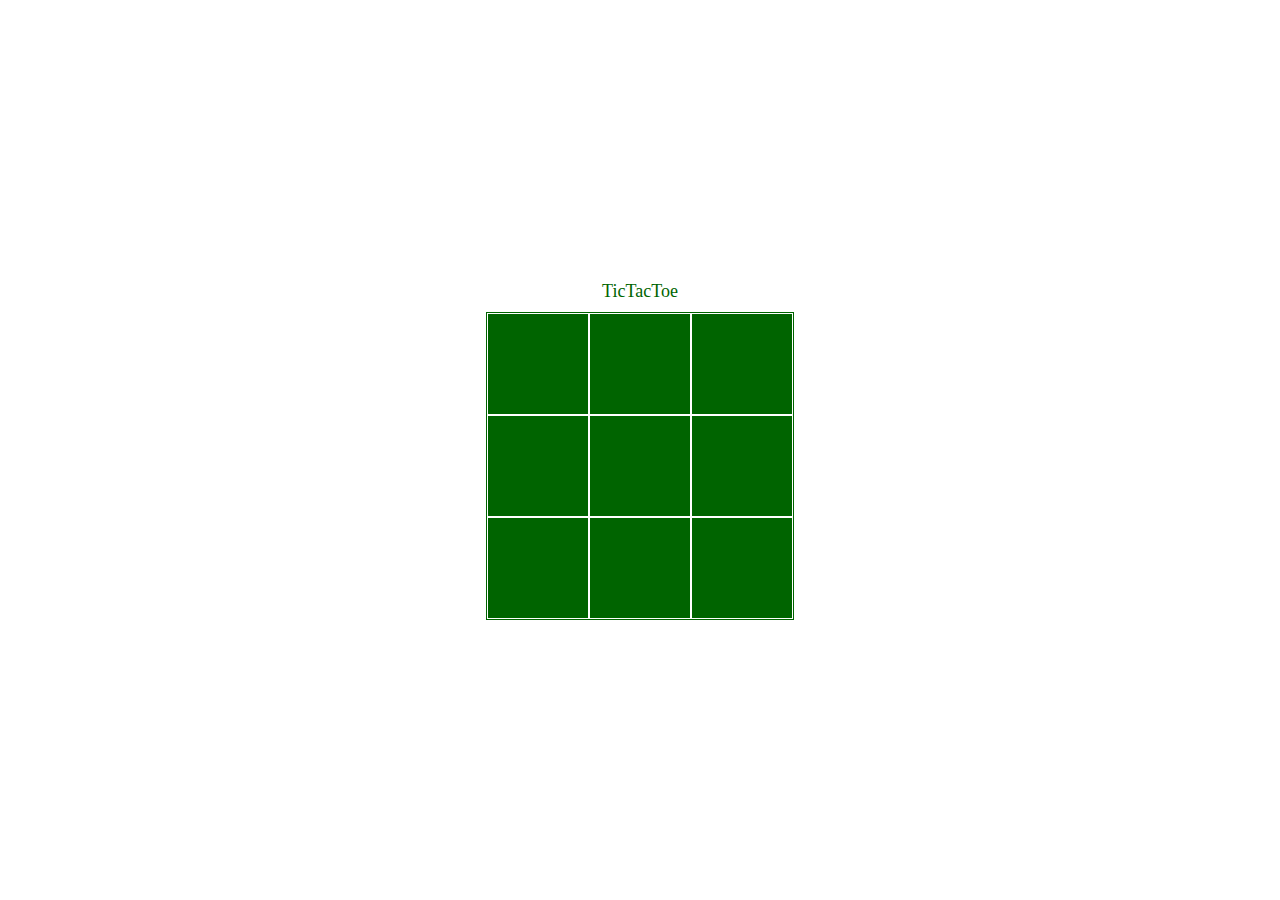
<file: Week_01/TicTacToe/index.html>
<!DOCTYPE html>
<html lang="en">
<head>
    <meta charset="UTF-8">
    <link rel="stylesheet" href="css/index.css">
    <title>TicTacToe</title>
</head>
<body>
    <div id="content">
        <div id="title">TicTacToe</div>
        <div id="checkerboard"></div>
    </div>
    <script src="js/index.js"></script>
</body>
</html>
</file>
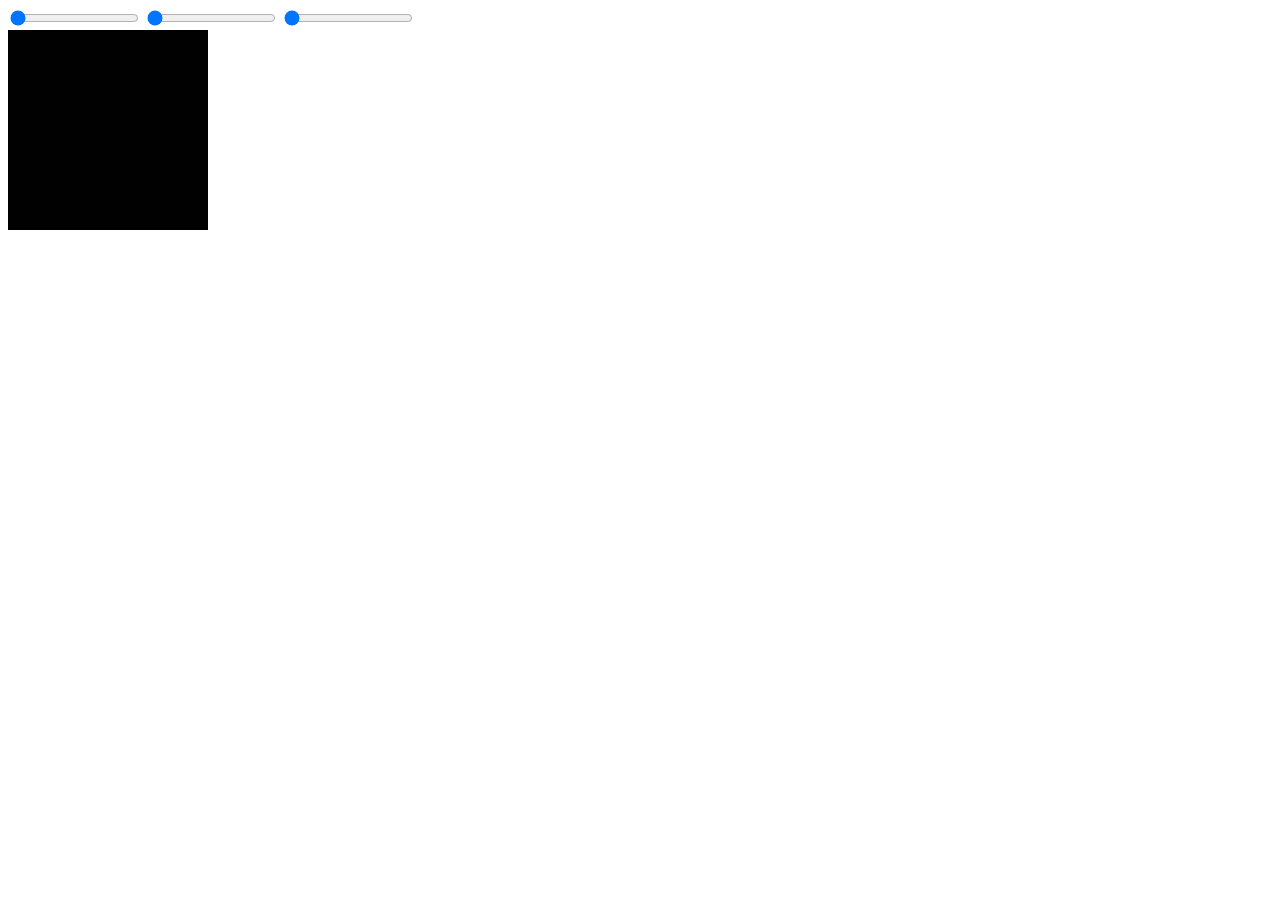
<file: Week_03/04_reactive/index.html>
<!DOCTYPE html>
<html lang="en">
<head>
    <meta charset="UTF-8">
    <title>reactive</title>
</head>
<body>
    <input type="range" id="r" min=0 max=255>
    <input type="range" id="g" min=0 max=255>
    <input type="range" id="b" min=0 max=255>
    <div id="color" style="width: 200px; height: 200px"></div>
<script>
    // // proxy
    // {
    //     let object = {
    //         a: 1,
    //         b: 2
    //     }
    //     let po = new Proxy(object, {
    //         set(target, p, value, receiver) {
    //             console.log(target);
    //             console.log(p);
    //             console.log(value);
    //             console.log(receiver);
    //         }
    //     });
    //     // po.a = 3;
    // }
    //
    // // reactive
    // {
        let usedReactivties = [];
        let object = {
            r: 1,
            g: 1,
            b: 1
        }

        let callbacks = new Map();
        let reactivities = new Map();
        let po = reactive(object)

        effect(() => {
            document.getElementById("r").value = po.r
        })
        effect(() => {
            document.getElementById("g").value = po.g
        })
        effect(() => {
            document.getElementById("b").value = po.b
        })

        document.getElementById('r').addEventListener("input", event => {
            po.r = event.target.value;
        })
        document.getElementById('g').addEventListener("input", event => {
            po.g = event.target.value;
        })
        document.getElementById('b').addEventListener("input", event => {
            po.b = event.target.value;
        })

        effect(() => {
            document.getElementById("color").style.backgroundColor = `rgb(${po.r},${po.g}, ${po.b})`
        })

        function effect(callback) {
            // callbacks.push(callback)
            usedReactivties = [];
            callback();
            console.log(usedReactivties);
            for(let reactivity of usedReactivties) {
                if (!callbacks.has(reactivity[0])) {
                    callbacks.set(reactivity[0], new Map);
                }

                if (!callbacks.get(reactivity[0]).has(reactivity[1])) {
                    callbacks.get(reactivity[0]).set(reactivity[1], []);
                }

                callbacks.get(reactivity[0]).get(reactivity[1]).push(callback);
            }
        }

        function reactive(obj) {
            if (reactivities.has(obj)) {
                return reactivities.get(obj)
            }
            let proxy = new Proxy(obj, {
                set(target, p, value, receiver) {
                    target[p] = value;
                    // for (let callback of callbacks) {
                    //     callback();
                    // }
                    if (callbacks.get(target)) {
                        if (callbacks.get(target).get(p)) {
                            for (let callback of callbacks.get(target).get(p)) {
                                callback();
                            }
                        }
                            return
                    }
                    return obj[p]
                },
                get(target, p, receiver) {
                    // console.log(target, p);
                    usedReactivties.push([target, p]);
                    if (typeof  target[p] === "object") {
                        return reactive(target[p]);
                    }
                    return obj[p];
                }
            })
            reactivities.set(obj, proxy);
            return proxy;
        }
    // }




</script>
</body>
</html>
</file>
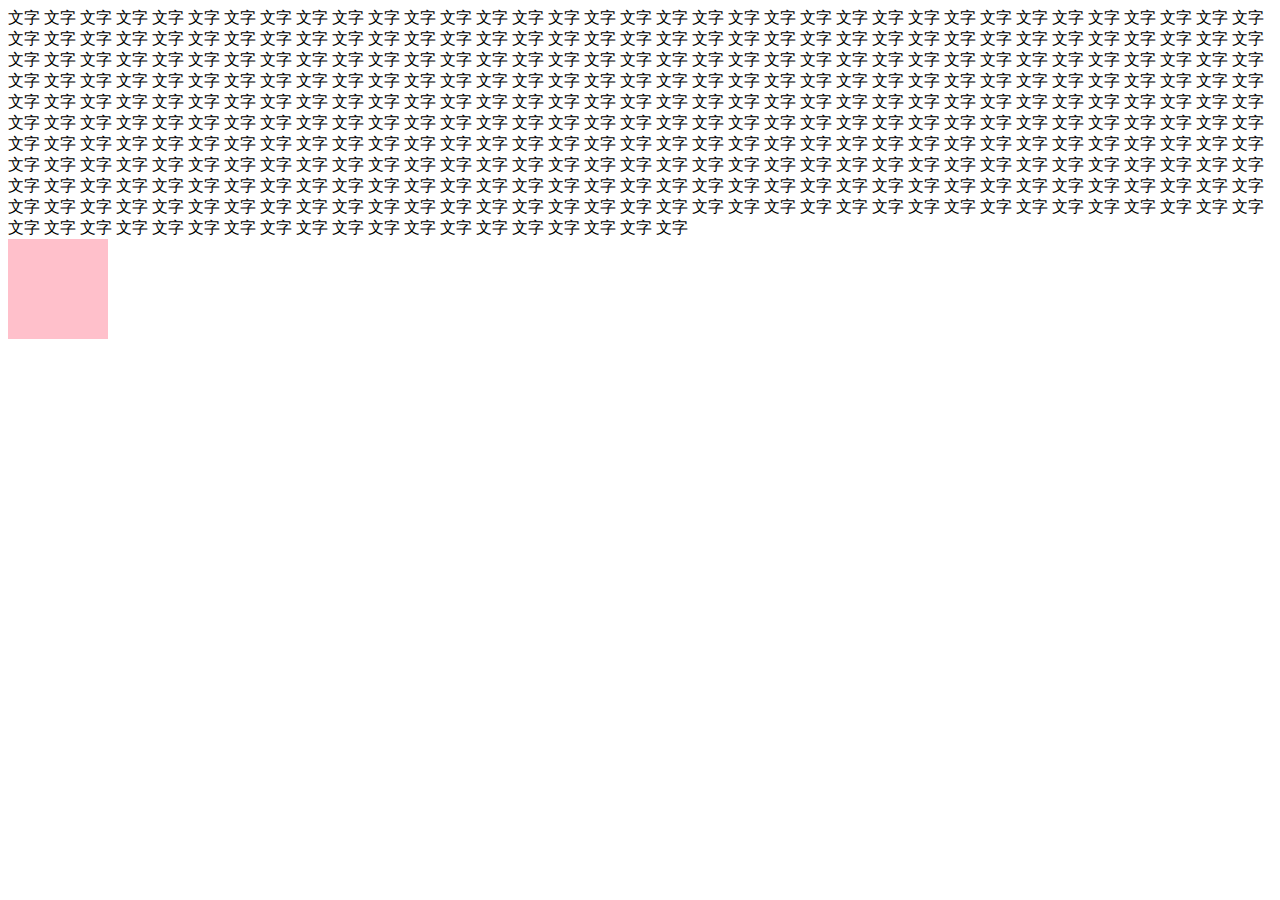
<file: Week_03/05_dom/index.html>
<!DOCTYPE html>
<html lang="en">
<head>
    <meta charset="UTF-8">
    <title>dom</title>
</head>
<body>

    <div id="container">文字 文字 文字 文字 文字 文字 文字 文字 文字
        文字 文字 文字 文字 文字 文字 文字 文字 文字
        文字 文字 文字 文字 文字 文字 文字 文字 文字
        文字 文字 文字 文字 文字 文字 文字 文字 文字
        文字 文字 文字 文字 文字 文字 文字 文字 文字
        文字 文字 文字 文字 文字 文字 文字 文字 文字
        文字 文字 文字 文字 文字 文字 文字 文字 文字
        文字 文字 文字 文字 文字 文字 文字 文字 文字
        文字 文字 文字 文字 文字 文字 文字 文字 文字
        文字 文字 文字 文字 文字 文字 文字 文字 文字
        文字 文字 文字 文字 文字 文字 文字 文字 文字
        文字 文字 文字 文字 文字 文字 文字 文字 文字
        文字 文字 文字 文字 文字 文字 文字 文字 文字
        文字 文字 文字 文字 文字 文字 文字 文字 文字
        文字 文字 文字 文字 文字 文字 文字 文字 文字
        文字 文字 文字 文字 文字 文字 文字 文字 文字
        文字 文字 文字 文字 文字 文字 文字 文字 文字
        文字 文字 文字 文字 文字 文字 文字 文字 文字
        文字 文字 文字 文字 文字 文字 文字 文字 文字
        文字 文字 文字 文字 文字 文字 文字 文字 文字
        文字 文字 文字 文字 文字 文字 文字 文字 文字
        文字 文字 文字 文字 文字 文字 文字 文字 文字
        文字 文字 文字 文字 文字 文字 文字 文字 文字
        文字 文字 文字 文字 文字 文字 文字 文字 文字
        文字 文字 文字 文字 文字 文字 文字 文字 文字
        文字 文字 文字 文字 文字 文字 文字 文字 文字
        文字 文字 文字 文字 文字 文字 文字 文字 文字
        文字 文字 文字 文字 文字 文字 文字 文字 文字
        文字 文字 文字 文字 文字 文字 文字 文字 文字
        文字 文字 文字 文字 文字 文字 文字 文字 文字
        文字 文字 文字 文字 文字 文字 文字 文字 文字
        文字 文字 文字 文字 文字 文字 文字 文字 文字
        文字 文字 文字 文字 文字 文字 文字 文字 文字
        文字 文字 文字 文字 文字 文字 文字 文字 文字
        文字 文字 文字 文字 文字 文字 文字 文字 文字
        文字 文字 文字 文字 文字 文字 文字 文字 文字
        文字 文字 文字 文字 文字 文字 文字 文字 文字
        文字 文字 文字 文字 文字 文字 文字 文字 文字
        文字 文字 文字 文字 文字 文字 文字 文字 文字
        文字 文字 文字 文字 文字 文字 文字 文字 文字
        文字 文字 文字 文字 文字 文字 文字 文字 文字
    </div>
    <div id="dragable" style="width: 100px; height: 100px; background-color: pink; display: inline-block">

    </div>

    <script>
        let baseX = 0, baseY = 0;
        let dragable = document.getElementById("dragable");
        dragable.addEventListener("mousedown", (event) => {
            let startX = event.clientX, startY = event.clientY
            let up = (event) => {
                baseX = baseX + event.clientX - startX;
                baseY = baseY + event.clientY - startY;
                document.removeEventListener("mousemove",move);
                document.removeEventListener("mouseup", up);
            };
            let move = (event) => {
                let range = getNearest(event.clientX, event.clientY)
                range.insertNode(dragable)
                // dragable.style.transform = `translate(${baseX + event.clientX - startX}px, ${baseY + event.clientY - startY}px)`
            }
            document.addEventListener("mousemove", move)
            document.addEventListener("mouseup", up);
        })
        let ranges = [];
        let container = document.getElementById("container");
        for (let i = 0; i < container.childNodes[0].textContent.length; i++) {
            let range = document.createRange();
            range.setStart(container.childNodes[0], i);
            range.setEnd(container.childNodes[0], i);
            console.log(range.getBoundingClientRect())
            ranges.push(range);
        }

        function getNearest(x, y) {
            let min = Infinity;
            let nearest = null;
            for (let range of ranges) {
                let rect = range.getBoundingClientRect();
                let distance = (rect.x - x) ** 2 + (rect.y - y) ** 2
                if (distance < min) {
                    nearest = range;
                    min = distance;
                }
            }
            return nearest;
        }

        document.addEventListener("selectstart", event => event.preventDefault())
    </script>
</body>
</html>
</file>
<file: Week_01/TicTacToe/css/index.css>
html, body {
    width: 100%;
    height: 100%;
    padding: 0;
    margin: 0;
}
#content {
    width: 100%;
    height: 100%;
    display: flex;
    flex-direction: column;
    justify-content: center;
    align-items: center;
}

#title {
    font-size: 18px;
    margin-bottom: 10px;
    color: darkgreen;
}

#checkerboard {
    width: 306px;
    height: 306px;
    border: solid 1px darkgreen;
    display: flex;
    flex-direction: row;
    flex-wrap: wrap;
}

.chess {
    width: 100px;
    height: 100px;
    background-color: darkgreen;
    border: solid 1px #FFF;
    display: flex;
    flex-direction: row;
    justify-content: center;
    align-items: center;
    font-size: 40px;
}
</file>
